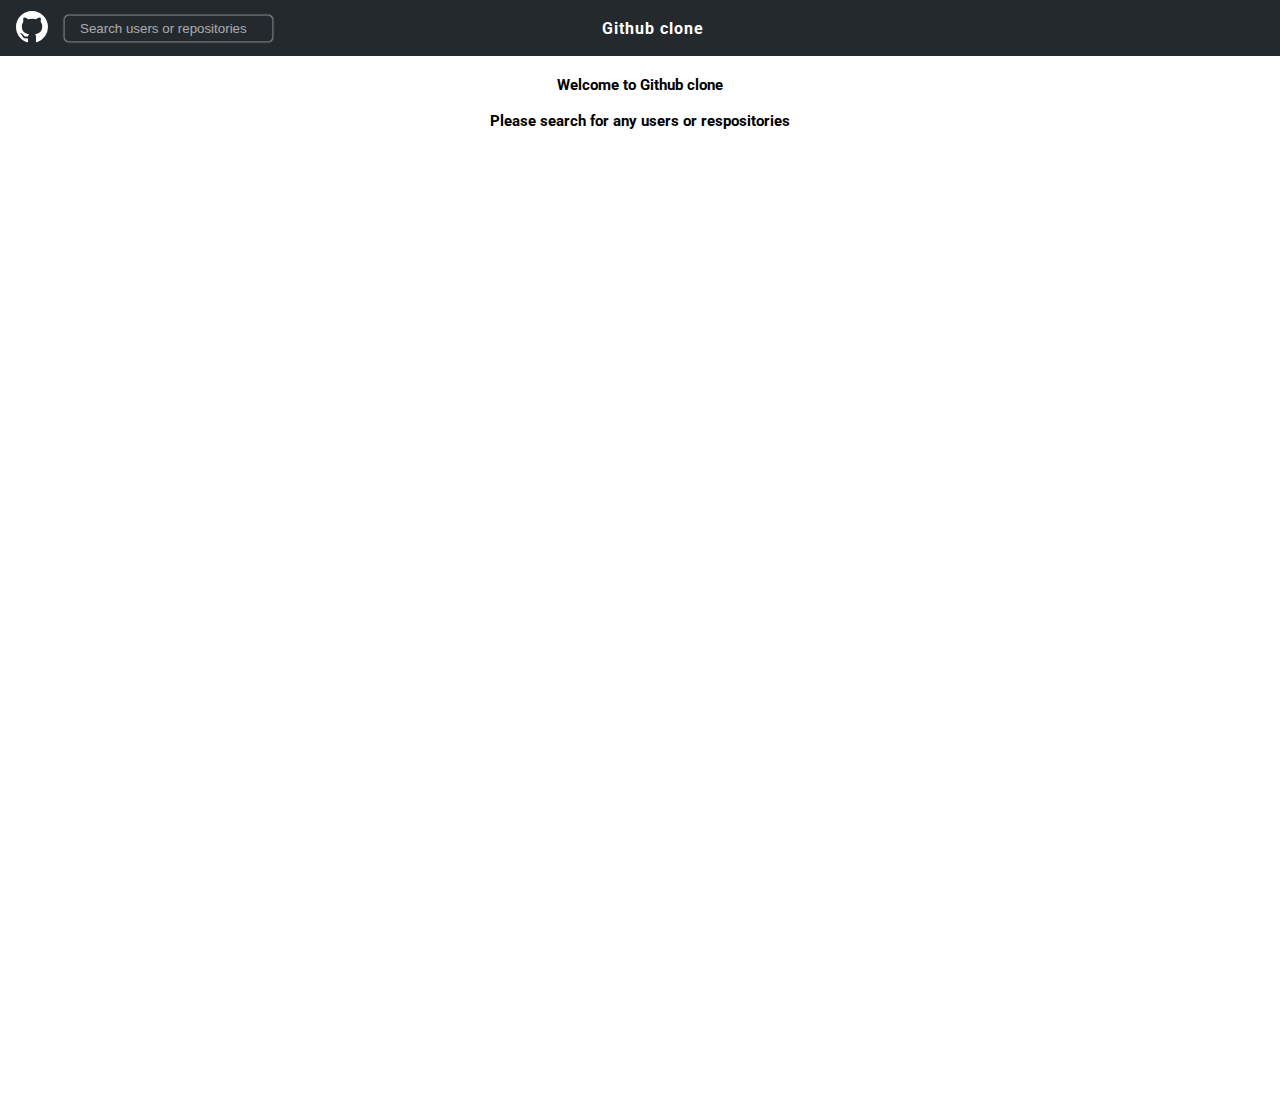
<file: index.html>
<!DOCTYPE html>
<html lang="en">
  <head>
    <meta charset="UTF-8" />
    <meta http-equiv="X-UA-Compatible" content="IE=edge" />
    <meta name="viewport" content="width=device-width, initial-scale=1.0" />
    <title>Github Clone</title>
    <link rel="preconnect" href="https://fonts.gstatic.com" />
    <link
      href="https://fonts.googleapis.com/css2?family=Roboto:wght@100;300;400;500;700;900&display=swap"
      rel="stylesheet"
    />
    <link
      rel="stylesheet"
      href="https://cdnjs.cloudflare.com/ajax/libs/font-awesome/5.15.3/css/all.min.css"
      integrity="sha512-iBBXm8fW90+nuLcSKlbmrPcLa0OT92xO1BIsZ+ywDWZCvqsWgccV3gFoRBv0z+8dLJgyAHIhR35VZc2oM/gI1w=="
      crossorigin="anonymous"
      referrerpolicy="no-referrer"
    />
    <link rel="stylesheet" href="./css/common.css" />
    <link rel="stylesheet" href="./css/index.css" />
  </head>
  <body>
    <div class="page-container">
      <div class="header-bar">
        <div class="logo-container">
          <svg
            class="github-logo"
            height="32"
            viewBox="0 0 16 16"
            version="1.1"
            width="32"
          >
            <path
              fill-rule="evenodd"
              d="M8 0C3.58 0 0 3.58 0 8c0 3.54 2.29 6.53 5.47 7.59.4.07.55-.17.55-.38 0-.19-.01-.82-.01-1.49-2.01.37-2.53-.49-2.69-.94-.09-.23-.48-.94-.82-1.13-.28-.15-.68-.52-.01-.53.63-.01 1.08.58 1.23.82.72 1.21 1.87.87 2.33.66.07-.52.28-.87.51-1.07-1.78-.2-3.64-.89-3.64-3.95 0-.87.31-1.59.82-2.15-.08-.2-.36-1.02.08-2.12 0 0 .67-.21 2.2.82.64-.18 1.32-.27 2-.27.68 0 1.36.09 2 .27 1.53-1.04 2.2-.82 2.2-.82.44 1.1.16 1.92.08 2.12.51.56.82 1.27.82 2.15 0 3.07-1.87 3.75-3.65 3.95.29.25.54.73.54 1.48 0 1.07-.01 1.93-.01 2.2 0 .21.15.46.55.38A8.013 8.013 0 0016 8c0-4.42-3.58-8-8-8z"
            ></path>
          </svg>
        </div>
        <input
          class="search-input"
          type="text"
          placeholder="Search users or repositories"
          oninput="handleSearch(this)"
        />
        <h2 class="header-title">Github clone</h2>
      </div>
      <div class="content-container">
        <h2 id="info-view" class="info-view">
          Welcome to Github clone <br /><br />
          Please search for any users or respositories
        </h2>
        <div id="search-view" class="search-view">
          <div class="navigation-bar">
            <div
              class="nav-item nav-selected"
              data-nav="repositories"
              onclick="handleViewChange(this)"
            >
              <p class="nav-title">Repositories</p>
              <p id="repo-count" class="nav-number"></p>
            </div>
            <div
              class="nav-item"
              data-nav="users"
              onclick="handleViewChange(this)"
            >
              <p class="nav-title">Users</p>
              <p id="user-count" class="nav-number"></p>
            </div>
          </div>
          <div class="search-container">
            <h4 id="total-search-count" class="search-count"></h4>
            <ul id="search-results" class="search-results"></ul>
            <div class="pagination-con">
              <button
                class="pagi-btn"
                data-pagi="previous"
                onclick="handlePagination(this)"
              >
                Previous
              </button>
              <button
                class="pagi-btn"
                data-pagi="next"
                onclick="handlePagination(this)"
              >
                Next
              </button>
            </div>
          </div>
        </div>
      </div>
    </div>
    <script type="module" src="./js/index.js"></script>
  </body>
</html>
</file>
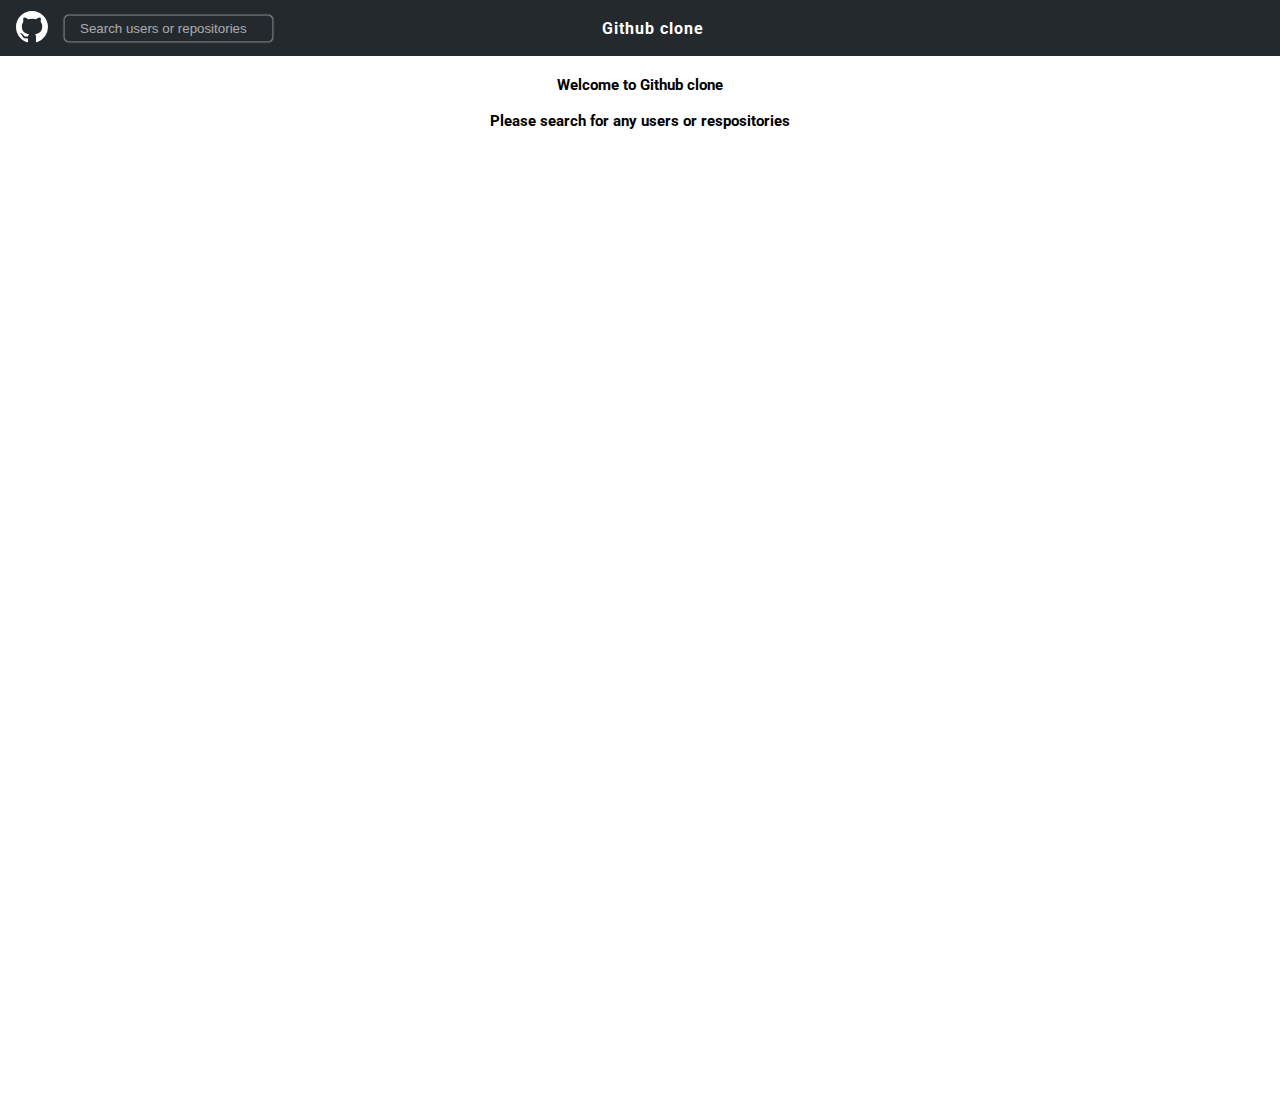
<file: files.html>
<!DOCTYPE html>
<html lang="en">
  <head>
    <meta charset="UTF-8" />
    <meta http-equiv="X-UA-Compatible" content="IE=edge" />
    <meta name="viewport" content="width=device-width, initial-scale=1.0" />
    <title>Github Clone</title>
    <link rel="preconnect" href="https://fonts.gstatic.com" />
    <link
      href="https://fonts.googleapis.com/css2?family=Roboto:wght@100;300;400;500;700;900&display=swap"
      rel="stylesheet"
    />
    <link
      rel="stylesheet"
      href="https://cdnjs.cloudflare.com/ajax/libs/font-awesome/5.15.3/css/all.min.css"
      integrity="sha512-iBBXm8fW90+nuLcSKlbmrPcLa0OT92xO1BIsZ+ywDWZCvqsWgccV3gFoRBv0z+8dLJgyAHIhR35VZc2oM/gI1w=="
      crossorigin="anonymous"
      referrerpolicy="no-referrer"
    />
    <link rel="stylesheet" href="./css/common.css" />
    <link rel="stylesheet" href="./css/files.css" />
  </head>
  <body>
    <div class="page-container">
      <div class="header-bar">
        <div class="logo-container">
          <svg
            class="github-logo"
            height="32"
            viewBox="0 0 16 16"
            version="1.1"
            width="32"
          >
            <path
              fill-rule="evenodd"
              d="M8 0C3.58 0 0 3.58 0 8c0 3.54 2.29 6.53 5.47 7.59.4.07.55-.17.55-.38 0-.19-.01-.82-.01-1.49-2.01.37-2.53-.49-2.69-.94-.09-.23-.48-.94-.82-1.13-.28-.15-.68-.52-.01-.53.63-.01 1.08.58 1.23.82.72 1.21 1.87.87 2.33.66.07-.52.28-.87.51-1.07-1.78-.2-3.64-.89-3.64-3.95 0-.87.31-1.59.82-2.15-.08-.2-.36-1.02.08-2.12 0 0 .67-.21 2.2.82.64-.18 1.32-.27 2-.27.68 0 1.36.09 2 .27 1.53-1.04 2.2-.82 2.2-.82.44 1.1.16 1.92.08 2.12.51.56.82 1.27.82 2.15 0 3.07-1.87 3.75-3.65 3.95.29.25.54.73.54 1.48 0 1.07-.01 1.93-.01 2.2 0 .21.15.46.55.38A8.013 8.013 0 0016 8c0-4.42-3.58-8-8-8z"
            ></path>
          </svg>
        </div>
        <h2 class="header-title">Github clone</h2>
      </div>
      <div class="search-view">
        <h4 id="repo-title" class="repo-title"></h4>
        <table>
          <thead>
            <tr>
              <th class="th-icon"></th>
              <th>Files</th>
            </tr>
          </thead>
          <tbody id="file-details"></tbody>
        </table>
      </div>
    </div>
    <script type="module" src="./js/files.js"></script>
  </body>
</html>
</file>
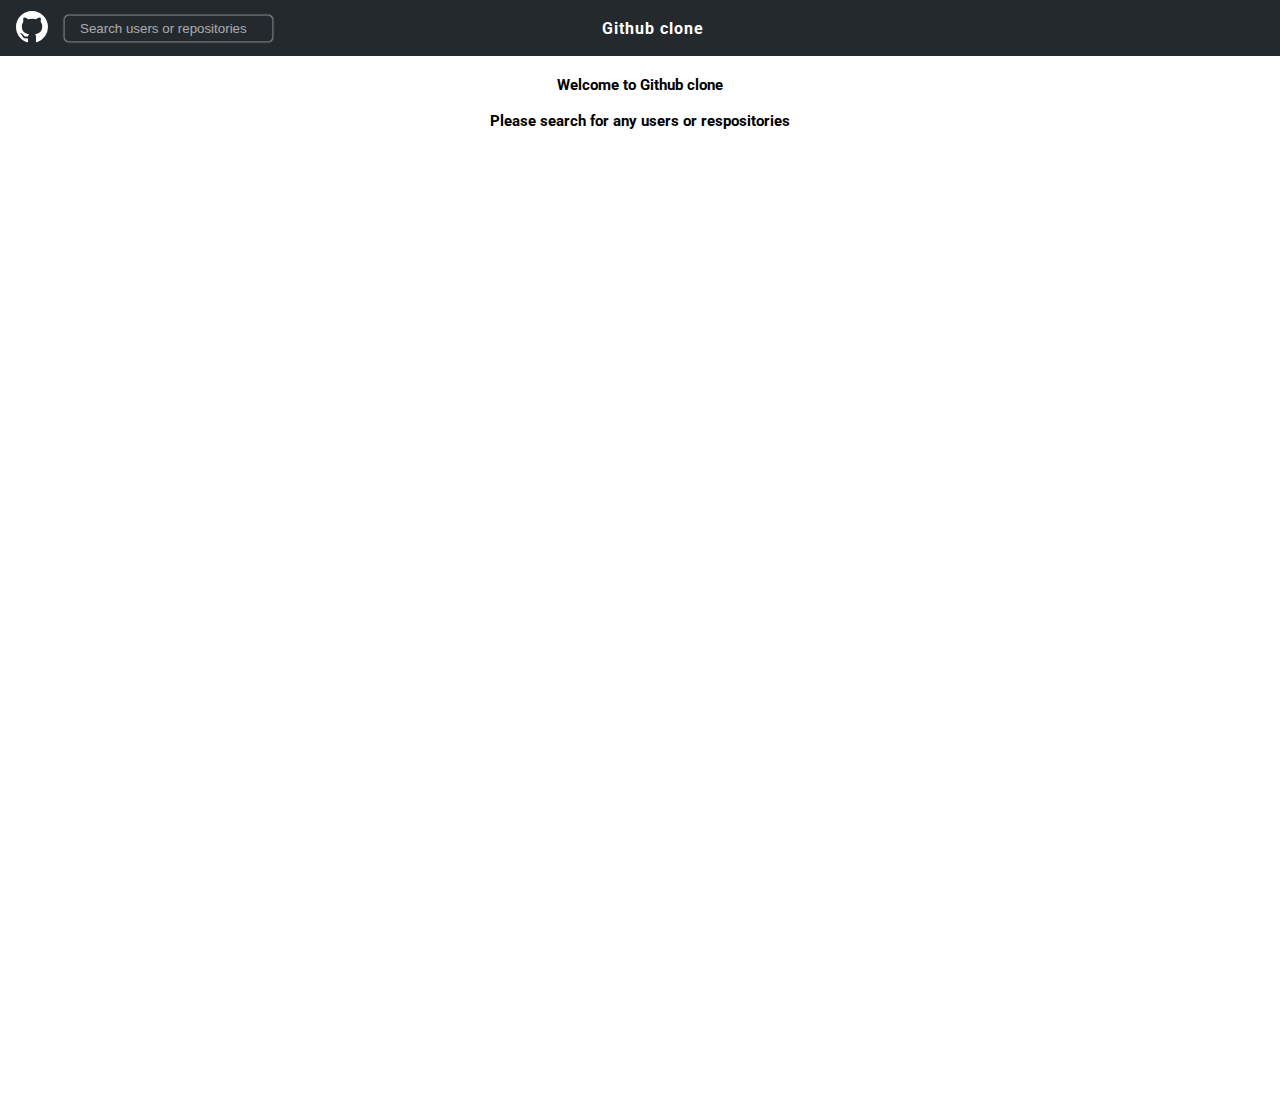
<file: repos.html>
<!DOCTYPE html>
<html lang="en">
  <head>
    <meta charset="UTF-8" />
    <meta http-equiv="X-UA-Compatible" content="IE=edge" />
    <meta name="viewport" content="width=device-width, initial-scale=1.0" />
    <title>Github Clone</title>
    <link rel="preconnect" href="https://fonts.gstatic.com" />
    <link
      href="https://fonts.googleapis.com/css2?family=Roboto:wght@100;300;400;500;700;900&display=swap"
      rel="stylesheet"
    />
    <link
      rel="stylesheet"
      href="https://cdnjs.cloudflare.com/ajax/libs/font-awesome/5.15.3/css/all.min.css"
      integrity="sha512-iBBXm8fW90+nuLcSKlbmrPcLa0OT92xO1BIsZ+ywDWZCvqsWgccV3gFoRBv0z+8dLJgyAHIhR35VZc2oM/gI1w=="
      crossorigin="anonymous"
      referrerpolicy="no-referrer"
    />
    <link rel="stylesheet" href="./css/common.css" />
    <link rel="stylesheet" href="./css/repo.css" />
  </head>
  <body>
    <div class="page-container">
      <div class="header-bar">
        <div class="logo-container">
          <svg
            class="github-logo"
            height="32"
            viewBox="0 0 16 16"
            version="1.1"
            width="32"
          >
            <path
              fill-rule="evenodd"
              d="M8 0C3.58 0 0 3.58 0 8c0 3.54 2.29 6.53 5.47 7.59.4.07.55-.17.55-.38 0-.19-.01-.82-.01-1.49-2.01.37-2.53-.49-2.69-.94-.09-.23-.48-.94-.82-1.13-.28-.15-.68-.52-.01-.53.63-.01 1.08.58 1.23.82.72 1.21 1.87.87 2.33.66.07-.52.28-.87.51-1.07-1.78-.2-3.64-.89-3.64-3.95 0-.87.31-1.59.82-2.15-.08-.2-.36-1.02.08-2.12 0 0 .67-.21 2.2.82.64-.18 1.32-.27 2-.27.68 0 1.36.09 2 .27 1.53-1.04 2.2-.82 2.2-.82.44 1.1.16 1.92.08 2.12.51.56.82 1.27.82 2.15 0 3.07-1.87 3.75-3.65 3.95.29.25.54.73.54 1.48 0 1.07-.01 1.93-.01 2.2 0 .21.15.46.55.38A8.013 8.013 0 0016 8c0-4.42-3.58-8-8-8z"
            ></path>
          </svg>
        </div>
        <h2 class="header-title">Github clone</h2>
      </div>
      <h1 id="error-details" class="error-details"></h1>
      <div class="search-view">
        <div id="user-details" class="user-details"></div>
        <ul id="repo-details" class="repo-details"></ul>
      </div>
    </div>
    <script type="module" src="./js/repos.js"></script>
  </body>
</html>
</file>
<file: css/common.css>
* {
  box-sizing: border-box;
  margin: 0;
  padding: 0;
}
:root {
  --color-github-logo: #ffffff;
  --color-header-text: #ffffff;
  --color-header-background: #24292e;
  --color-search-border: #5e5f5f;
  --color-border-primary: #e1e4e8;
  --color-table-cell: #e1e4e8;
  --color-nav-hover: #f6f8fa;
  --color-nav-not-selected: #ffffff;
  --color-nav-selected: #ffa500;
  --color-nav-selected-background: #ffffff;
  --color-text-primary: #000000;
  --color-btn-primary: #0366d6;
  --color-btn-primary-background: #ffffff;
}
html {
  font-size: 10px;
  font-family: "Roboto";
}
html,
body {
  height: 100%;
  width: 100%;
}
.page-container {
  height: 100%;
  width: 100%;
}
.header-bar {
  align-items: center;
  background-color: var(--color-header-background);
  color: var(--color-header-text);
  display: flex;
  flex-direction: row;
  height: 56px;
  padding: 16px;
}
.logo-container {
  margin-right: 16px;
}
.github-logo {
  fill: var(--color-github-logo);
}
ul {
  list-style-type: none;
}
</file>
<file: css/index.css>
.search-input {
  background-color: inherit;
  border: 1px solid var(--color-search-border);
  box-shadow: 0px 0px 1.5px 0px var(--color-header-text);
  border-radius: 5px;
  color: inherit;
  height: 27px;
  outline: none;
  padding: 5px 15px;
}
.search-input::placeholder {
  color: var(--color-header-text);
  opacity: 0.6;
}
.header-title {
  font-size: 1.6rem;
  letter-spacing: 1px;
  position: absolute;
  left: 47%;
}
.content-container {
  height: calc(100% - 56px);
  padding: 20px;
}
.search-view {
  display: flex;
  flex-direction: row;
  margin-right: auto;
  margin-left: auto;
  max-width: 1000px;
  visibility: hidden;
}
.info-view {
  text-align: center;
}
.navigation-bar {
  border: 1px solid var(--color-border-primary);
  border-radius: 3px;
  height: 92px;
  width: 231px;
}
.nav-item {
  align-items: center;
  border-bottom: 1px solid var(--color-border-primary);
  border-left: 2px solid var(--color-nav-not-selected);
  cursor: pointer;
  display: flex;
  flex-direction: row;
  height: 45px;
  justify-content: space-between;
  padding: 8px 16px;
  user-select: none;
}
.nav-item:last-child {
  border-bottom: none;
}
.nav-item:hover {
  background-color: var(--color-nav-hover);
  border-left: 2px solid var(--color-nav-hover);
}
.nav-selected {
  border-left: 2px solid var(--color-nav-selected) !important;
  background-color: var(--color-nav-selected-background) !important;
  cursor: default;
}
.nav-title {
  font-size: 1.4rem;
}
.nav-number {
  background-color: var(--color-header-background);
  border-radius: 10px;
  color: var(--color-header-text);
  font-size: 1.3rem;
  font-weight: bold;
  min-width: 30px;
  padding: 5px;
  opacity: 0.75;
  text-align: center;
}
.search-container {
  margin-left: 30px;
  width: 100%;
}
.search-results {
  min-height: 820px;
}
.search-count {
  border-bottom: 1px solid var(--color-border-primary);
  font-size: 1.8rem;
  padding: 10px 0px 20px 0px;
  text-align: center;
}
.user-item {
  align-items: center;
  border: 1px solid var(--color-border-primary);
  border-radius: 5px;
  display: flex;
  flex-direction: row;
  padding: 20px 30px;
  margin-top: 10px;
}
.user-avatar {
  border-radius: 50%;
  height: 50px;
  margin-right: 30px;
  width: 50px;
}
.user-name {
  cursor: pointer;
  font-size: 1.5rem;
  font-weight: 500;
  text-decoration: none;
}
.repo-item {
  border: 1px solid var(--color-border-primary);
  border-radius: 5px;
  padding: 20px 32px;
  position: relative;
  margin-top: 10px;
}
.repo-name {
  cursor: pointer;
  font-size: 1.8rem;
  font-weight: 500;
  text-decoration: none;
}
.repo-detail {
  font-size: 1.4rem;
  padding: 15px 0;
}
.repo-con {
  align-items: center;
  display: flex;
  flex-direction: row;
}
.repo-stars {
  padding-left: 5px;
  padding-right: 30px;
  font-size: 1.3rem;
}
.icon-star {
  font-size: 1.4rem;
  position: relative;
  bottom: 1px;
}
.icon-book {
  font-size: 1.5rem;
  position: absolute;
  top: 23px;
  left: 12px;
  opacity: 0.75;
}
.repo-date {
  padding-left: 20px;
  font-size: 1.3rem;
}
.pagination-con {
  align-items: center;
  display: flex;
  justify-content: center;
  padding: 30px 0;
}
.pagi-btn {
  background-color: var(--color-btn-primary-background);
  border-radius: 5px;
  border: 1px solid var(--color-btn-primary);
  color: var(--color-btn-primary);
  cursor: pointer;
  font-size: 1.3rem;
  font-weight: bold;
  height: 30px;
  margin: 20px;
  position: relative;
  top: 0px;
  width: 100px;
}
.pagi-btn:active {
  top: 2px;
}
</file>
<file: css/files.css>
.repo-title {
  font-size: 1.6rem;
  margin: 30px 0;
  text-align: center;
}
table {
  border-collapse: collapse;
  margin: auto;
  width: 450px;
}

td,
th {
  border: 1px solid var(--color-table-cell);
  font-size: 1.5rem;
  text-align: left;
  padding: 8px;
}
.th-icon {
  width: 70px;
}
.td-cen {
  align-items: center;
  display: flex;
  justify-content: center;
}
.icon {
  font-size: 2rem;
  opacity: 0.75;
}
</file>
<file: css/repo.css>
.header-title {
  font-size: 1.6rem;
  letter-spacing: 1px;
  position: absolute;
  left: 47%;
}
.search-view {
  display: flex;
  flex-direction: row;
  margin-right: auto;
  margin-left: auto;
  max-width: 1000px;
}
.user-details {
  padding-top: 40px;
  padding-right: 40px;
}
.user-avatar {
  border-radius: 50%;
  height: 250px;
  width: 250px;
}
.user-name {
  font-size: 2.5rem;
  text-align: center;
}
.repo-details {
  padding-top: 30px;
  padding-left: 40px;
  width: 100%;
}
.repo-count {
  border-bottom: 1px solid var(--color-border-primary);
  font-size: 1.8rem;
  padding: 10px 0px 20px 0px;
  text-align: center;
}
.repo-item {
  border: 1px solid var(--color-border-primary);
  border-radius: 5px;
  padding: 20px 32px;
  position: relative;
  margin-top: 10px;
}
.repo-name {
  cursor: pointer;
  font-size: 1.8rem;
  font-weight: 500;
  text-decoration: none;
}
.repo-detail {
  font-size: 1.4rem;
  padding: 15px 0;
}
.repo-con {
  align-items: center;
  display: flex;
  flex-direction: row;
}
.repo-stars {
  padding-left: 5px;
  padding-right: 30px;
  font-size: 1.3rem;
}
.icon-star {
  font-size: 1.4rem;
  position: relative;
  bottom: 1px;
}
.icon-book {
  font-size: 1.5rem;
  position: absolute;
  top: 23px;
  left: 12px;
  opacity: 0.75;
}
.repo-date {
  padding-left: 20px;
  font-size: 1.3rem;
}
.error-details {
  margin-top: 20px;
  text-align: center;
}
</file>
